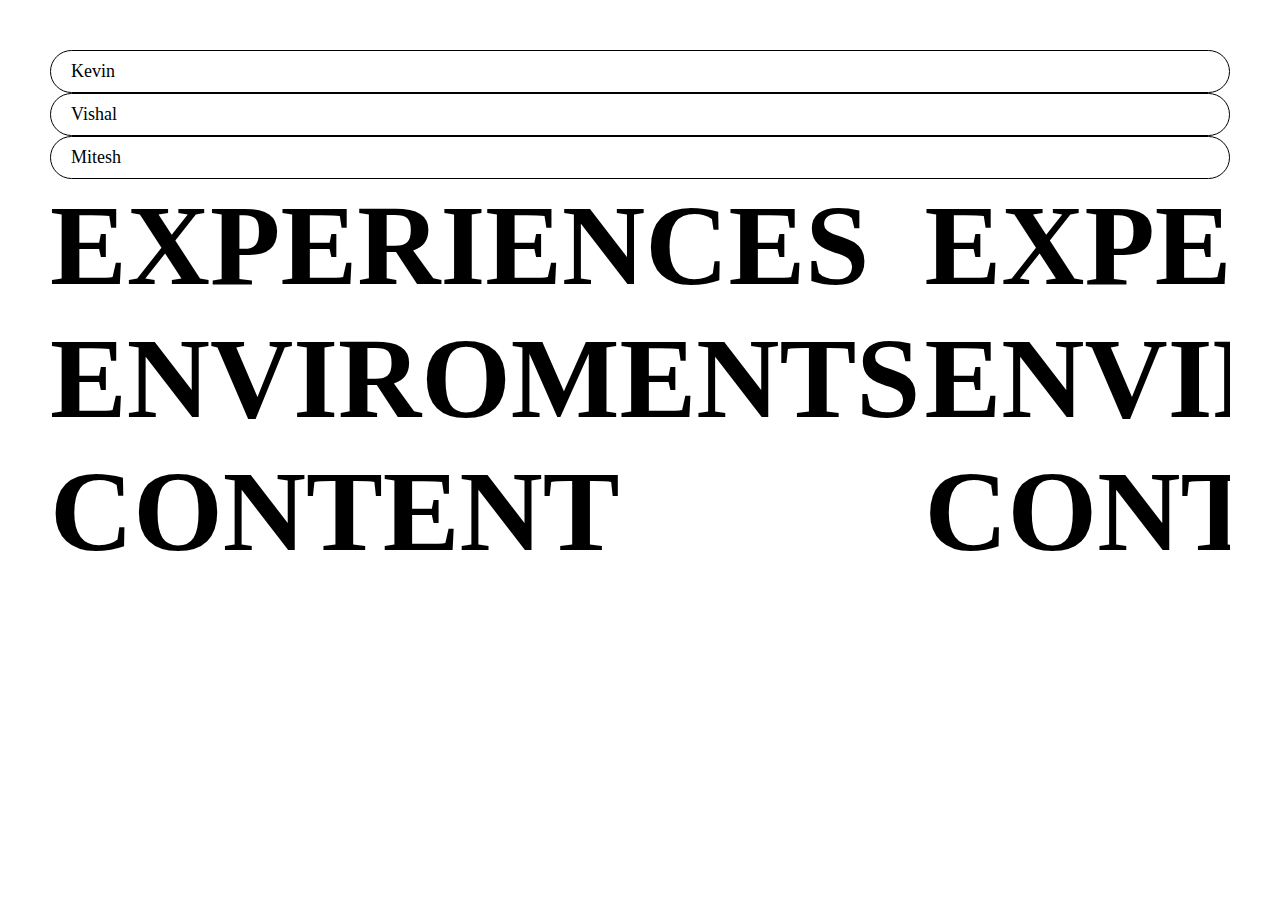
<file: test.html>
<!DOCTYPE html>
<html lang="en">
<head>
    <meta charset="UTF-8">
    <meta name="viewport" content="width=device-width, initial-scale=1.0">
    <title>Document</title>
    <link rel="stylesheet" href="test.css">
</head>
<body>
    <h4><a href="#">Kevin</a></h4>
    <h4><a href="#">Vishal</a></h4>
    <h4><a href="#">Mitesh</a></h4>
    <div id="hero1"></div>
    <div id="hero2"></div>

    <div id="moving-text">
        <div class="con">
            <h1>EXPERIENCES</h1>
            <div id="gola"></div>
            <h1>ENVIROMENTS</h1>
            <div id="gola"></div>
            <h1>CONTENT</h1>
            <div id="gola"></div>
        </div>
        <div class="con">
            <h1>EXPERIENCES</h1>                    
            <div id="gola"></div>
            <h1>ENVIROMENTS</h1>                    
            <div id="gola"></div>
            <h1>CONTENT</h1>
            <div id="gola"></div>
        </div>
        <div class="con">
            <h1>EXPERIENCES</h1>                    
            <div id="gola"></div>
            <h1>ENVIROMENTS</h1>                    
            <div id="gola"></div>
            <h1>CONTENT</h1>
            <div id="gola"></div>
        </div>
    </div>

</body>
</html>
</file>
<file: test.css>
* {
    margin: 0;
    padding: 0;
    box-sizing: border-box;
    font-family: neu;     
}

html,body {
   height: 100%;
   width: 100%;
}

body{
    padding: 50px;
}

/* #hero1{
    height: 30vw;
    width: 30vw;
    background-color: orangered;
    border-radius: 50%;
    filter: blur(20px);
    position: absolute;
}

#hero2{
    height: 30vw;
    width: 30vw;
    background-color: orangered;
    border-radius: 50%;
    filter: blur(20px);
    position: absolute;
    animation-name: anime;
    animation-duration: 3s;
    animation-timing-function: linear;
    animation-iteration-count: infinite;
}

@keyframes anime {
    from{
        transform: translate(-10%,-10%);
    }
    to{
        transform: translate(10%,10%);
    }
} */


h4 {
    border: 1px solid black;
    padding: 10px 20px;
    border-radius: 50px;
    font-weight: 500;
    color: black;
    border-radius: 50px;
    font-size: 18px;
    position: relative;
    overflow: hidden;
    transition: all ease 0.4s;

}

h4::after{
    content: "";
    position: absolute;
    height: 100%;
    width: 100%;
    background-color: black;
    bottom: -100%;
    border-radius: 50%;
    transition: all ease 0.4s;
    left: 0;

}
 h4 a{
    text-decoration: none;
    z-index: 9;
    position: relative;
    color: black;
}

 h4:hover a{
    color: white;
}
 
h4:hover::after{
    bottom: 0;
    border-radius: 0;
}  


#moving-text {
    /* padding: 0 60vw; */
    overflow-x: auto; 
    white-space: nowrap;

}

 #moving-text::-webkit-scrollbar{ 
    display: none;
} 

.con{
    white-space: nowrap;
    display: inline-block;
    animation-name: move;
    animation-iteration-count: infinite;
    animation-timing-function: linear;
    animation-duration: 10s;
}

#moving-text h1 {
    font-size: 9vw;
    display: inline-block; 
}

@keyframes move {
    from{
        transform: translateX(0);
    }
    to{
        transform: translateX(-100%);
    }
    
}
</file>
